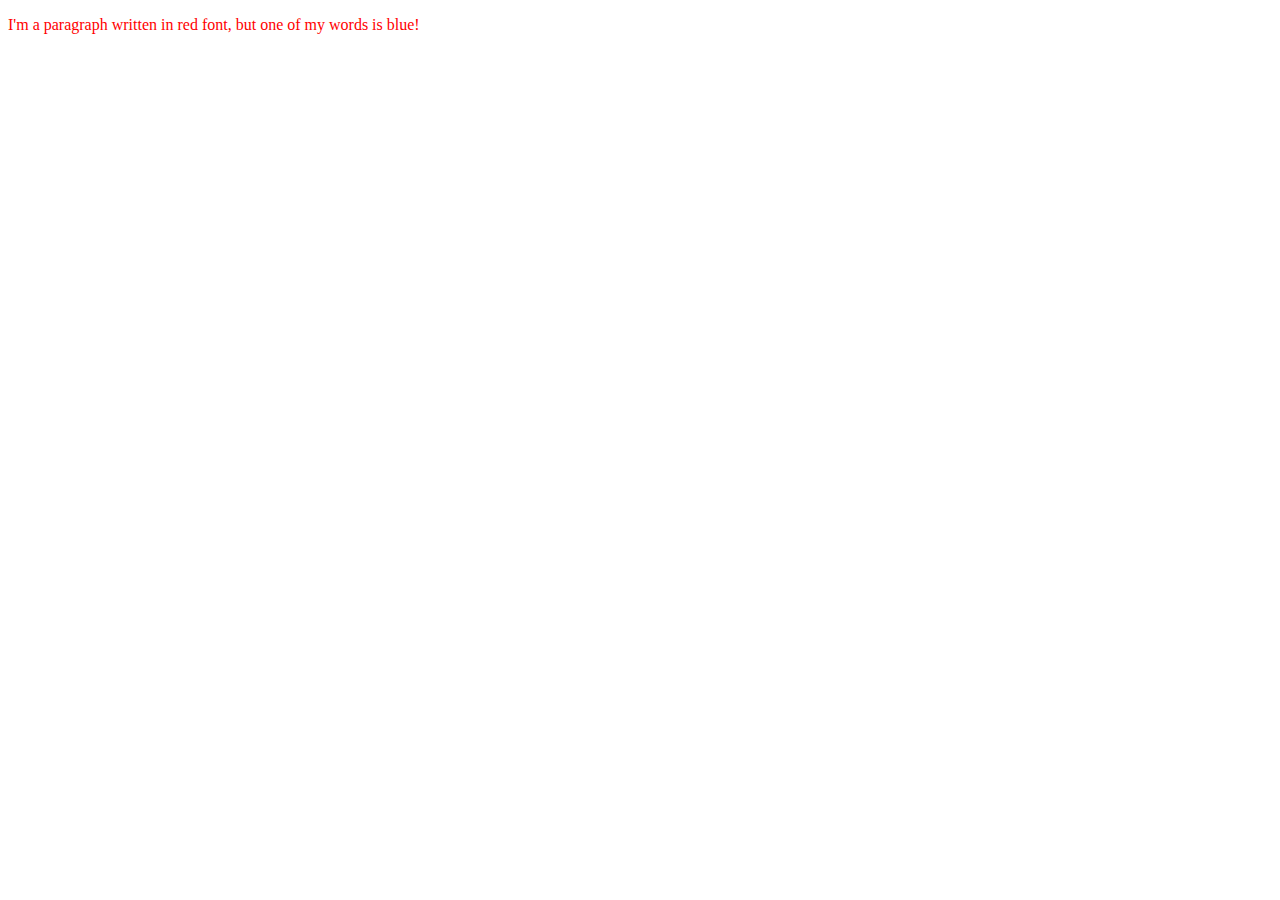
<file: index2.html>
<!DOCTYPE html>

<html>

<head>

<link type="text/css" rel="stylesheet" href="stylesheet2.css"/>

<title>Fancy Fonts</title>

</head>

<body>

<p>I'm a paragraph written in red font, but one of my words is

<span>blue</span>!</p>

</body>

</html>
</file>
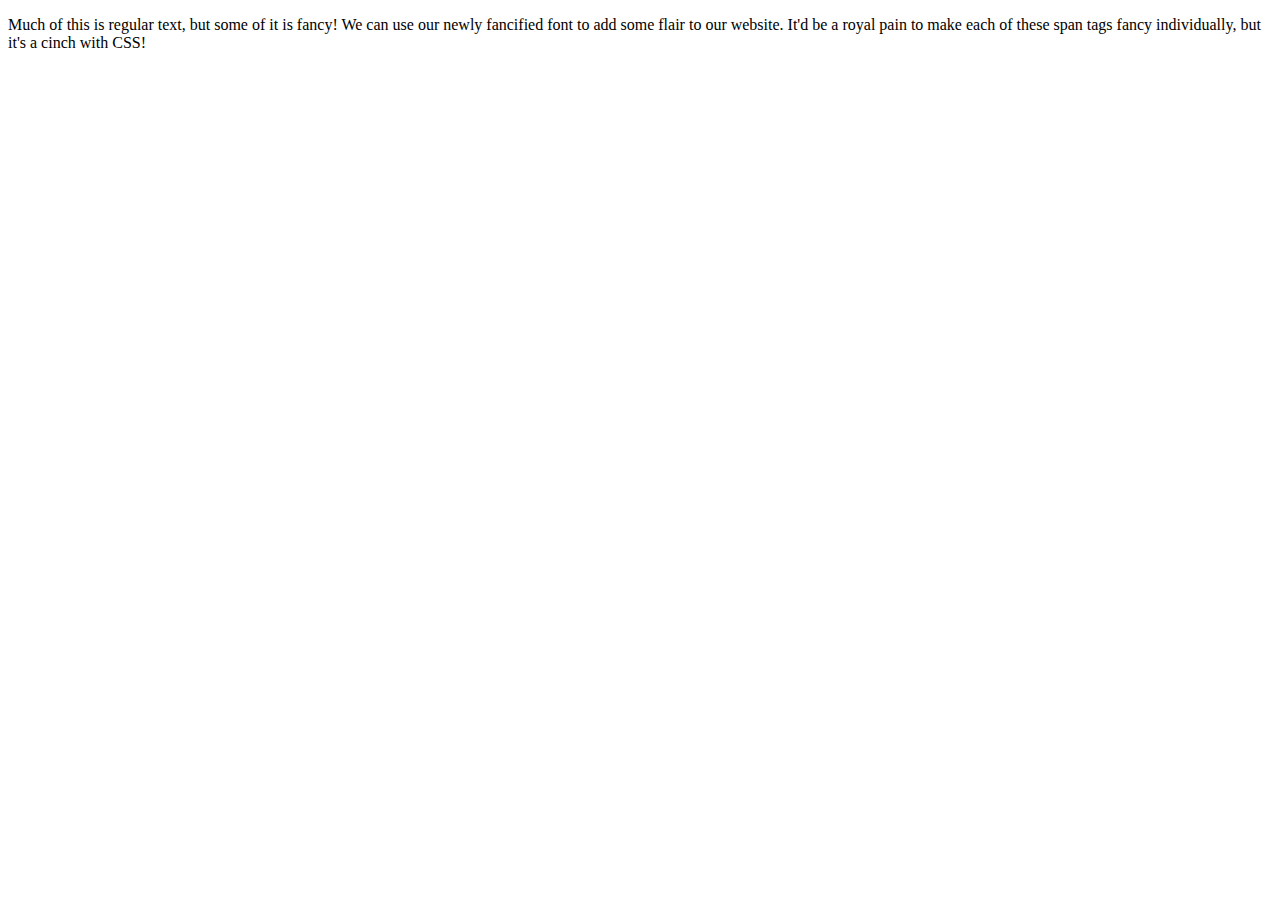
<file: index3.html>
<!DOCTYPE html>

<html>

<head>

<link type="text/css" rel="stylesheet" href="stylesheet3.css"/>

<title>Even Fancier Fonts</title>

</head>

<body>

<p>Much of this is regular text, but some of it is <span>fancy</span>! We

can use our <span>newly fancified font</span> to add some

<span>flair</span> to our website. It'd be a <span>royal pain</span> to

make each of these span tags <span>fancy</span> individually,

but it's a cinch with

<span>CSS</span>!</p> </body>

</html>
</file>
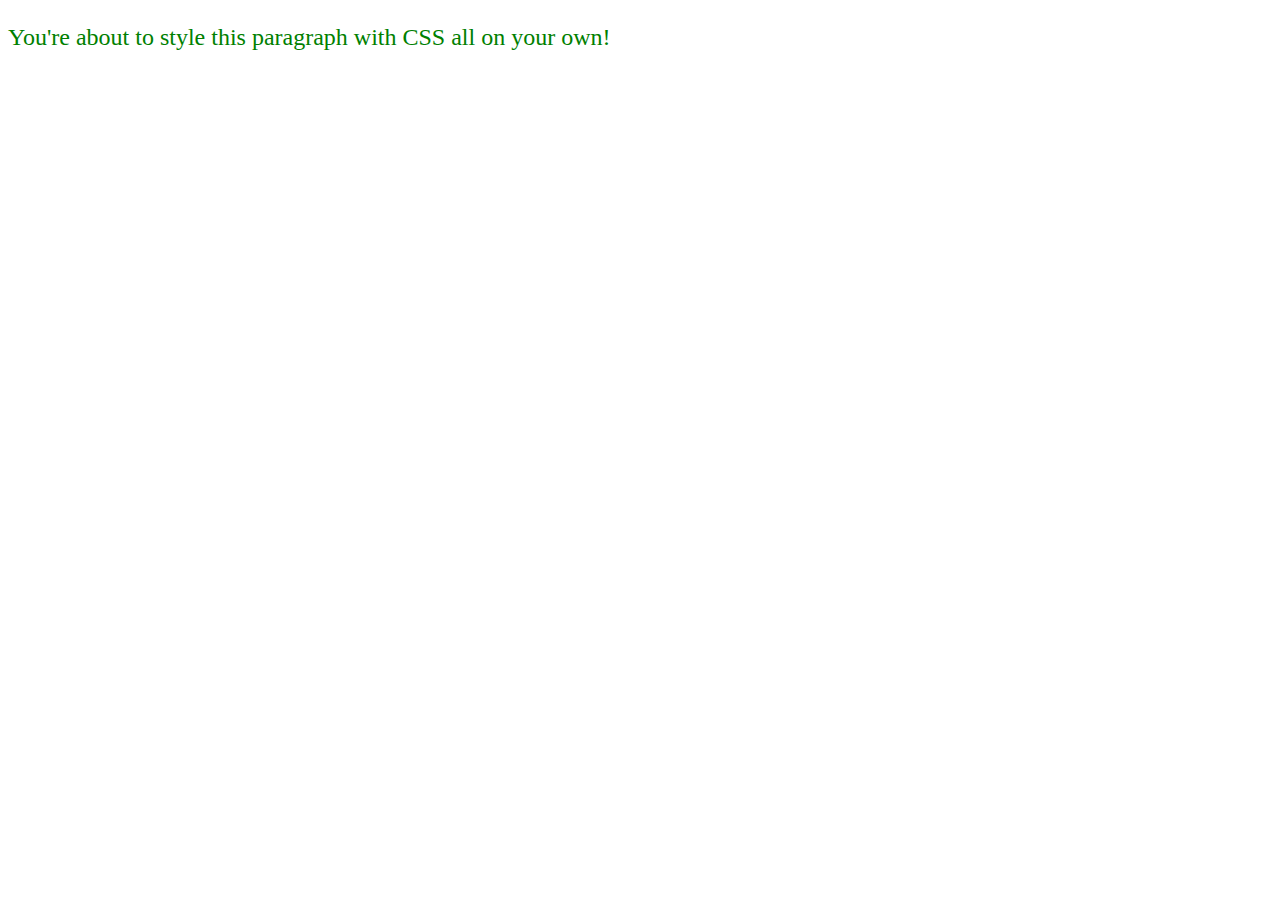
<file: index4.html>
<!DOCTYPE html>

<html>

<head>

<link type="text/css" rel="stylesheet" href="stylesheet4.css"/>

<title>Result</title>

</head>

<body>

<p>You're about to style this paragraph with CSS all on your own!</p>

</body>

</html>
</file>
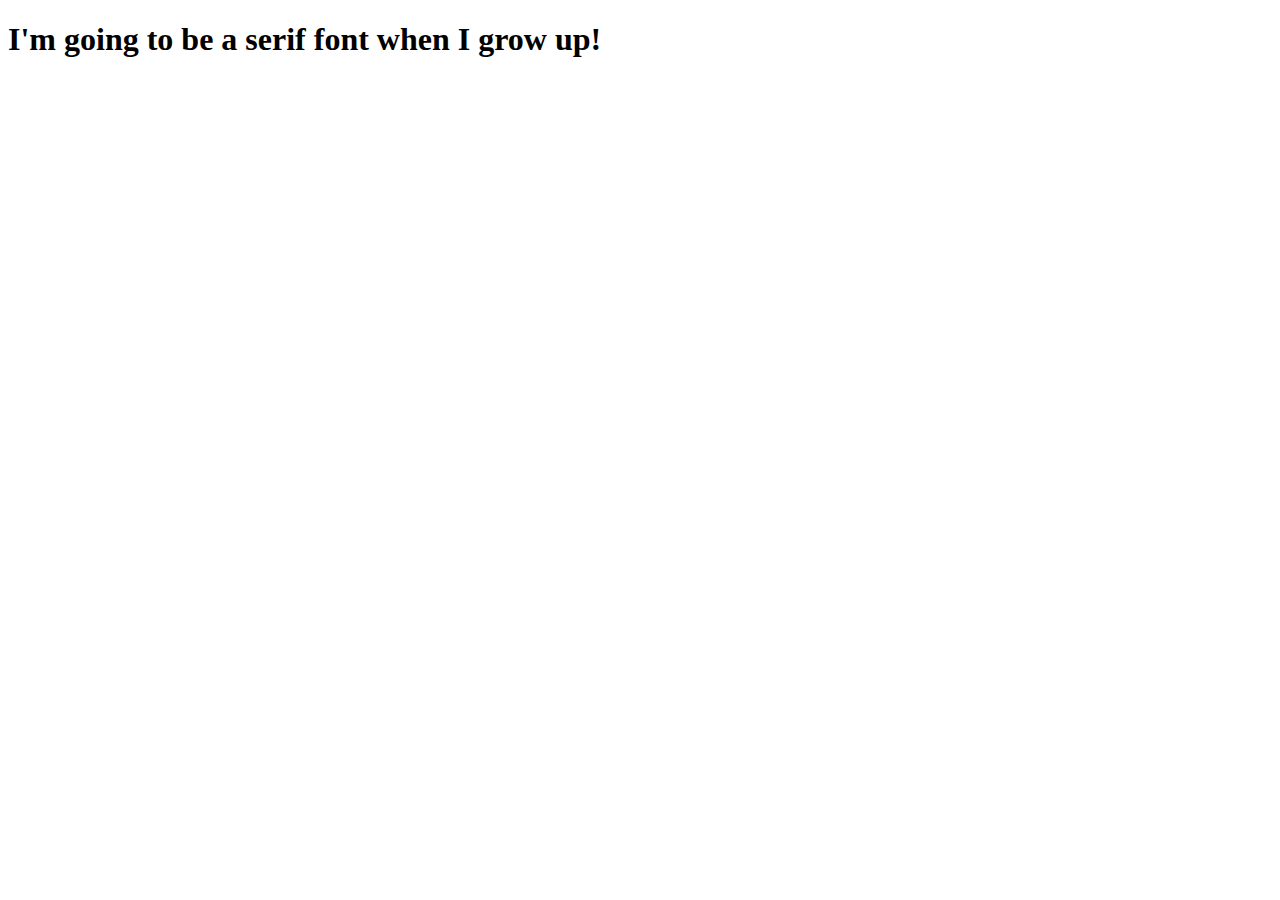
<file: index7.html>
<!DOCTYPE html>

<html>

<head>

<link type="text/css" rel="stylesheet" href="stylesheet7.css"/>

<title>Result</title>

</head>

<body>

<h1>I'm going to be a serif font when I grow

up!</h1> </body>

</html>
</file>
<file: stylesheet2.css>
stylesheet.css

body {

    background-color: white

}

p {

color: red;

}

span {
</file>
<file: stylesheet3.css>
stylesheet.css.

span{

    font-family: cursive;

}
</file>
<file: stylesheet4.css>
p{

    color: green;

    font-family: garamond;

    font-size: 24px;

}
</file>
<file: stylesheet7.css>
stylesheet.css

h1 {

    font-family: Courier, Times, sans-serif;

}
</file>
